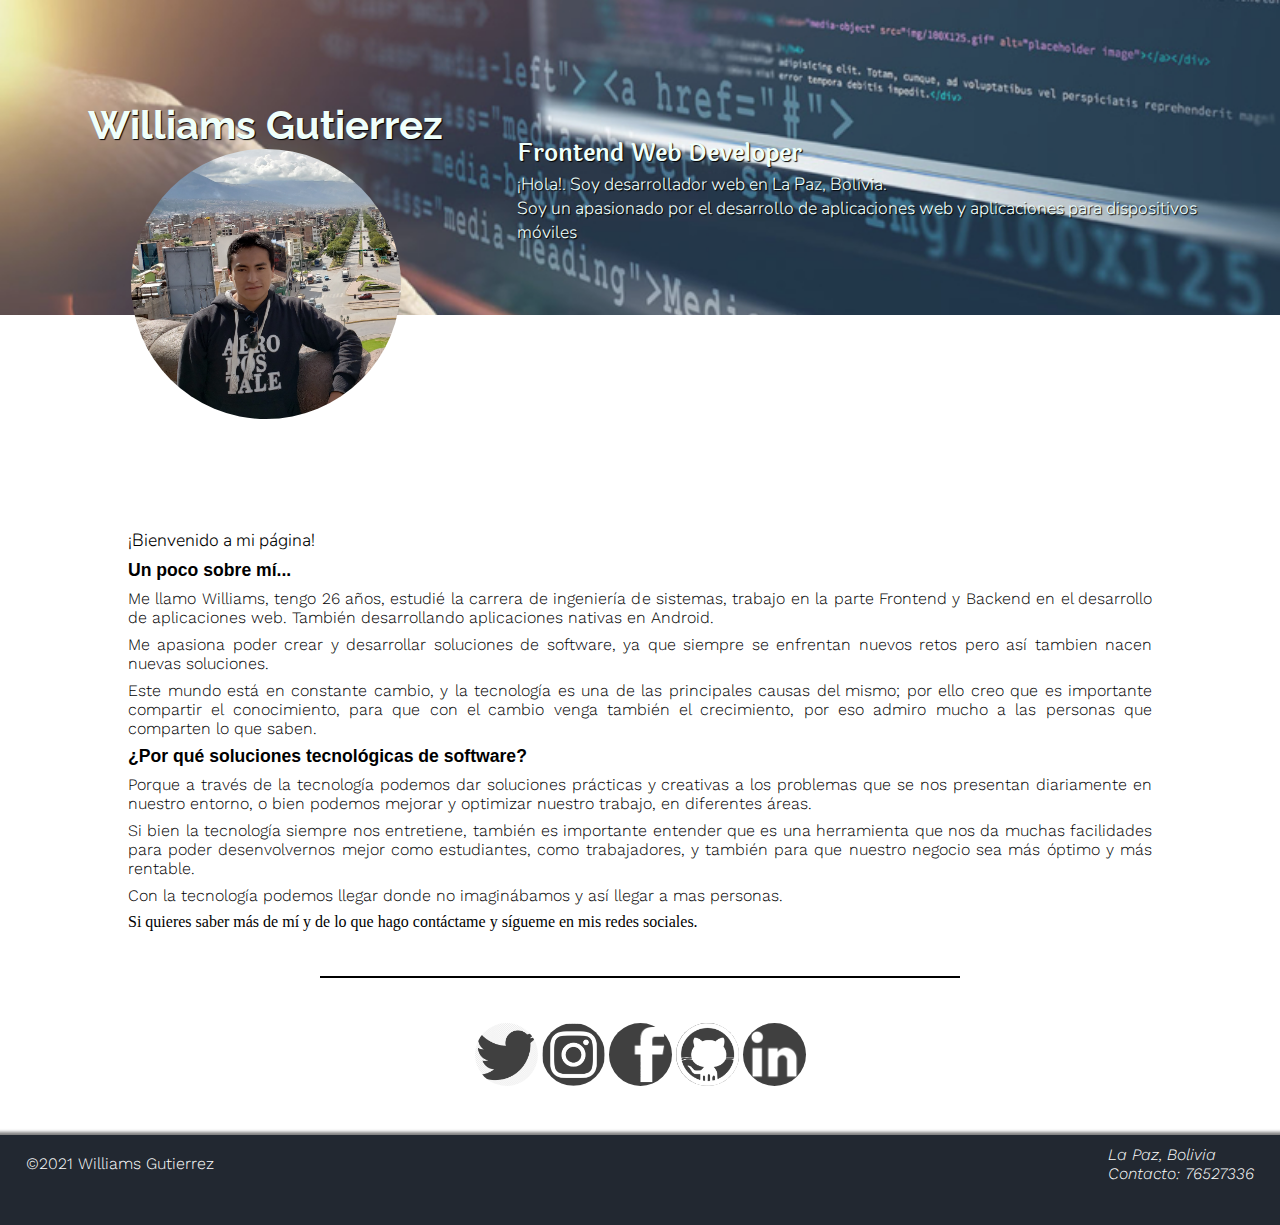
<file: index.html>
<!DOCTYPE html>
<html lang="es">
<head>
    <meta charset="UTF-8">
    <meta name="viewport" content="width=device-width, initial-scale=1.0">
    <link rel="icon" href="images/icon_page.png">
    <link rel="stylesheet" href="styles/index.css">
    <link href="https://fonts.googleapis.com/css2?family=Laila:wght@600&family=Nunito:ital,wght@1,300&family=Raleway:wght@700&family=Work+Sans:wght@300&display=swap" rel="stylesheet">
    <title>Williams Gutierrez</title>
</head>
<body>
    <div class="background-panel-header"></div>
    <div class="container-main-view">
        <div class="name-img">
            <span id="name-page" class="text-panel-header">
                Williams Gutierrez
            </span>
            <div class="personal-img"></div>
        </div>
        <div class="main-desc">
            <p class="title-text text-panel-header">
                Frontend Web Developer
            </p>
            
            <p class="text-desc text-panel-header">
                ¡Hola!. Soy desarrollador web en La Paz, Bolivia.
            </p>
            
            <p class="text-desc text-panel-header">
                Soy un apasionado por el desarrollo de aplicaciones web y
                aplicaciones para dispositivos móviles
            </p>
        </div>
    </div>

    <div class="secondary-desc">
        <h4 class="text-desc">
            ¡Bienvenido a mi página!
        </h4>
        <h5 class="spot-text">
            Un poco sobre mí...
        </h5>
        <p class="text-body">
            Me llamo Williams, tengo 26 años, estudié la carrera de ingeniería
            de sistemas, trabajo en la parte Frontend y Backend en el desarrollo de 
            aplicaciones web. También desarrollando aplicaciones nativas en Android.
        </p>
        <p class="text-body">
            Me apasiona poder crear y desarrollar soluciones de software,
            ya que siempre se enfrentan nuevos retos pero así tambien
            nacen nuevas soluciones.
        </p>
        <p class="text-body">
            Este mundo está en constante cambio, y la tecnología es una de las
            principales causas del mismo; por ello creo que es importante
            compartir el conocimiento, para que con el cambio venga también el
            crecimiento, por eso admiro mucho a las personas que comparten lo que
            saben.
        </p>
        <h5 class="spot-text">
            ¿Por qué soluciones tecnológicas de software?
        </h5>
        <p class="text-body">
            Porque a través de la tecnología podemos dar soluciones
            prácticas y creativas a los problemas que se nos presentan
            diariamente en nuestro entorno, o bien podemos mejorar y
            optimizar nuestro trabajo, en diferentes áreas. 
        </p>
        <p class="text-body">
            Si bien la tecnología siempre nos entretiene, también es importante
            entender que es una herramienta que nos da muchas facilidades
            para poder desenvolvernos mejor como estudiantes, como trabajadores,
            y también para que nuestro negocio sea más óptimo y más rentable.
            
        </p>
        <p class="text-body">
            Con la tecnología podemos llegar donde no imaginábamos y así llegar
            a mas personas.
        </p>
        <p class="spot-body">
            Si quieres saber más de mí y de lo que hago contáctame y sígueme
            en mis redes sociales.
        </p>
    </div>
    <hr class="separator"/>
    <div class="container-contacts">
        <a href="https://twitter.com/william30823306" target="_blank">
            <div id="twit-link" class="img-link"></div>
        </a>
        <a href="https://www.instagram.com/wil_uh_ah94/?hl=es-la" target="_blank">
            <div id="insta-link" class="img-link"></div>
        </a>
        <a href="https://www.facebook.com/williamsroger.gutierrezchavez" target="_blank">
            <div id="face-link" class="img-link"></div>
        </a>
        <a href="https://github.com/wil94" target="_blank">
            <div id="gith-link" class="img-link"></div>
        </a>
        <a href="https://www.linkedin.com/in/williams-gutierrez-chavez-2317a11a8/" target="_blank">
            <div id="linkedn-link" class="img-link"></div>
        </a>
    </div>
    <footer>
        <div class="container-footer">
            <div class="foot-left">
                <span class="text-body">
                    ©2021 Williams Gutierrez
                </span>
            </div>
            <div class="foot-right">
                <address class="text-body">
                    La Paz, Bolivia
                    <br/>
                    Contacto: 76527336
                </address>
            </div>
        </div>
    </footer>
</body>
</html>
</file>
<file: styles/index.css>
:root {
    --primary-color: #222831;
    --white-color: #fff;
    --text-primary-color: #effffb;
    --black-color: #000;
    --text-name-size: 2.5rem;
    --text-title-size: 1.5rem;
    --text-desc-size: 1.1rem;
    --text-body-size: 1rem;
    --separator-margin: 5vh;
}

*, *::before, *::after {
    box-sizing: border-box;
    margin: 0;
    padding: 0;
    text-decoration: none;
}

/* Definicion para los Textos */
/* Titulos */
.title-text {
    font-family: 'Laila', sans-serif;
    font-size: var(--text-title-size);
    font-weight: 600;
}

.text-panel-header {
    color: var(--text-primary-color);
    text-shadow: 1px 1px 1px var(--black-color);
}

/* Textos para Descripciones primarias */
.text-desc {
    font-family: 'Nunito', sans-serif;
    font-size: var(--text-desc-size);
    font-weight: 300;
}

/* Textos comunes del body */
.text-body {
    font-family: 'Work Sans', sans-serif;
    font-size: var(--text-body-size);
    font-weight: 300;
}

/* Tetos resaltados */
.spot-text {
    font-family: sans-serif;
    font-size: var(--text-desc-size);
}

/* Texto nombre principal */
#name-page {
    display: block;
    width: 100%;
    font-size: var(--text-name-size);
    font-family: 'Raleway', sans-serif;
    font-weight: 700;
}

.background-panel-header {
    width: 100%;
    height: 35vh;
    background-image: url(../images/developer_one.jpg);
    background-size: cover;
    background-repeat: no-repeat;
    opacity: .90;
}

.container-main-view {
    position: relative;
    width: 90%;
    top: -25vh;
    margin: 0 auto;
    /* outline: 2px solid cyan; */
}

.name-img {
    width: 35%;
    text-align: center;
    display: inline-block;
    margin: 0 4% 0 0;
    position: relative;
    top: -6vh;
    /* outline: 2px solid green; */
}

.personal-img {
    width: 30vh;
    height: 30vh;
    background-image: url(../images/ImgPage.jpg);
    background-size: 100%;
    background-repeat: no-repeat;
    margin: 1px auto;
    border-radius: 50%;
    /* outline: 2px solid red; */
}

.main-desc {
    display: inline-block;
    width: 60%;
    margin: 0;
    position: relative;
    top: 5vh;
    /* outline: 2px solid red; */
}

.secondary-desc {
    width: 80%;
    margin-top: -19vh;
    margin-right: auto;
    margin-left: auto;
    margin-bottom: 1px;
    /* outline: 2px solid green; */
}

.secondary-desc p, h5, h4 {
    text-align: justify;
    margin-bottom: 8px;
}

.separator {
    width: 50%;
    border: 1px solid var(--black-color);
    margin: var(--separator-margin) auto;
}

.container-contacts {
    width: 60%;
    margin: var(--separator-margin) auto;
    text-align: center;
    /* outline: 2px solid red; */
}

.img-link {
    display: inline-block;
    width: 7vh;
    height: 7vh;
    background-size: 100%;
    background-repeat: no-repeat;
    opacity: .75;
    border-radius: 50%;
}

#twit-link {
    background-image: url(../images/twitter_logo.png);
}
#insta-link {
    background-image: url(../images/instagram_logo.jpg);
}
#face-link {
    background-image: url(../images/facebook_logo.png);
}
#gith-link {
    background-image: url(../images/github_logo.png);
}
#linkedn-link {
    background-image: url(../images/linkedin_logo.png);
}

.container-footer {
    height: 10vh;
    background: var(--primary-color);
    box-shadow: 2px 2px 3px 5px rgba(0, 0, 0, 0.5);
    /* outline: 2px solid red; */
}

.foot-left {
    float: left;
    padding-top: 1.5%;
    padding-left: 2%;
}

.foot-left span {
    color: white;
}

.foot-right {
    float: right;
    padding-top: .75%;
    padding-right: 2%;
}

.foot-right address {
    color: white;
}
</file>
